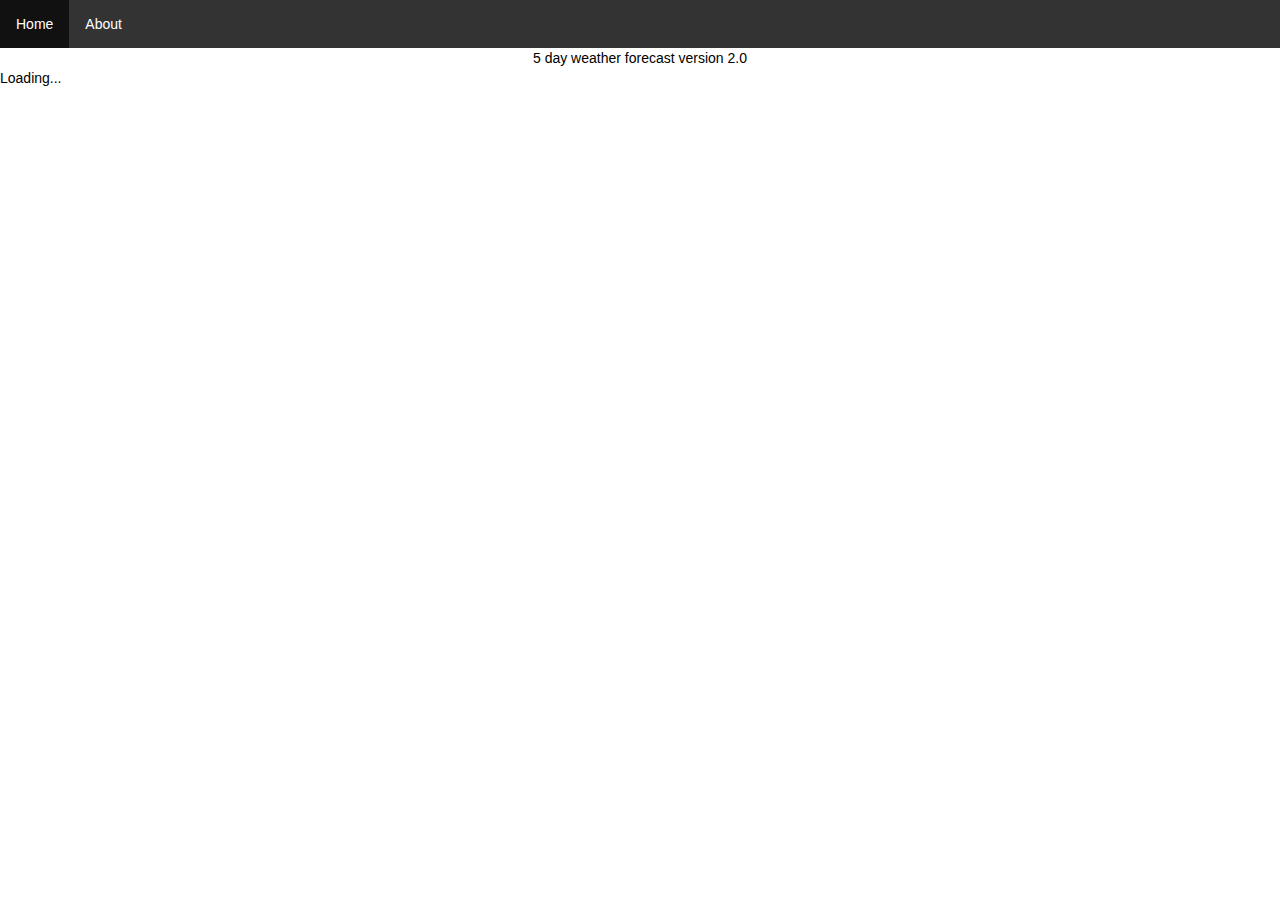
<file: index.html>
<!DOCTYPE html>
<html>
<head>
	<meta charset="UTF-8">
	<meta http-equiv="X-UA-Compatible" content="IE=edge">
	<meta name="viewport" content="width=device-width, initial-scale=1">
  <link rel="stylesheet" type="text/css" href="style.css">
	<title>Forecastr | 5 day weather forecast data from OpenWeather visualised</title>
</head>
<body>


<ul>
  <li><a href="forecastr_v2.html" target="iframe_a">Home</a></li>
	<li><a href="about.html" target="iframe_a">About</a></li>
</ul>

<iframe src="forecastr_v2.html" frameborder ="0" name="iframe_a" class="iframe" width="100%" height="600"> </iframe>

</br>
</br>
</br>
</br>
</br>
</br>
</br>
</br>
</br>
</br>
</body>
</html>
</file>
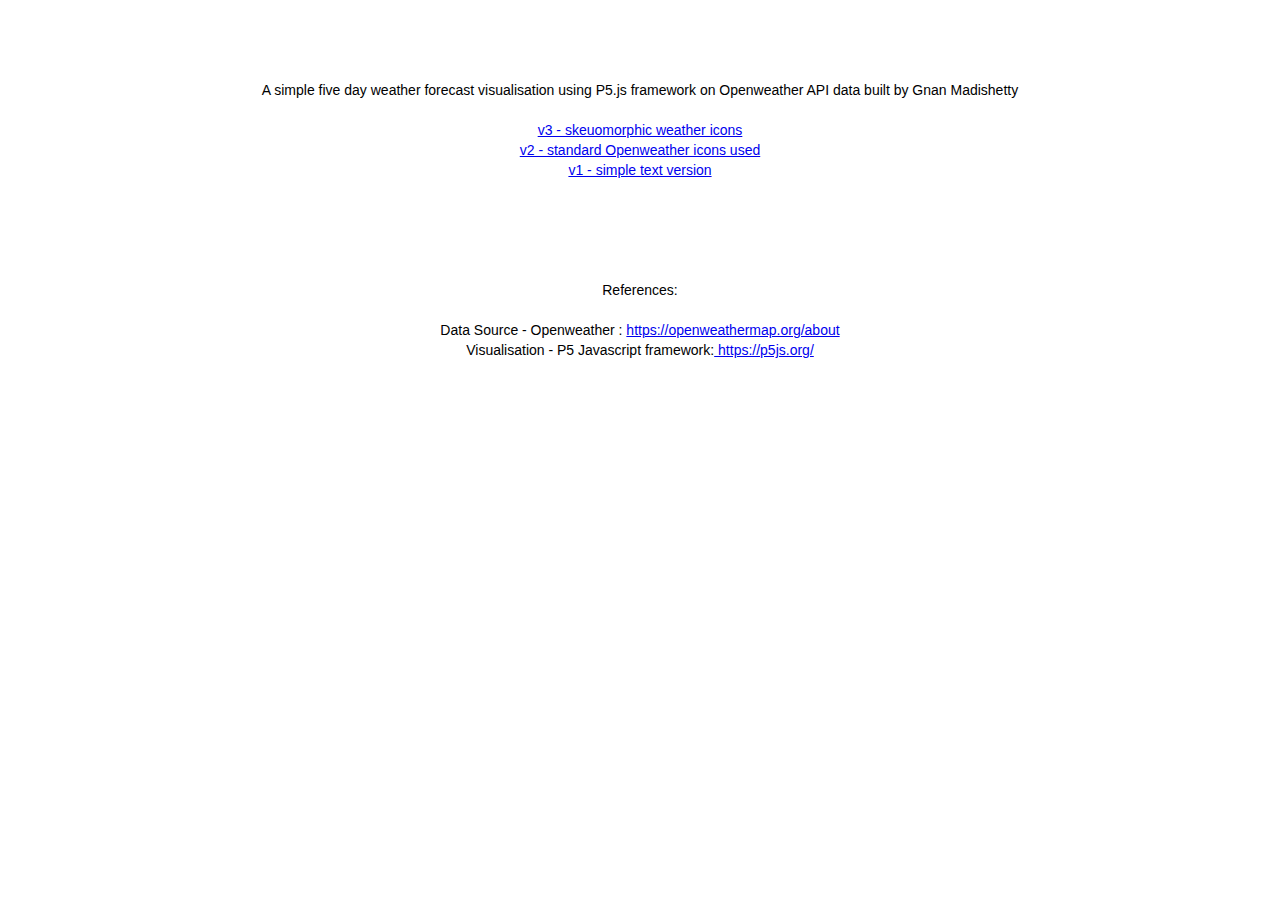
<file: about.html>
<!DOCTYPE html>
<html>
<head>
	<meta charset="UTF-8">
	<meta http-equiv="X-UA-Compatible" content="IE=edge">
	<meta name="viewport" content="width=device-width, initial-scale=1">
	<script src="libraries/p5.js"></script>
	<script src="libraries/p5.dom.js"></script>

  <link rel="stylesheet" type="text/css" href="style.css">
	<title>Forecastr v3 | 5 day weather forecast data from OpenWeather visualised</title>
</head>
<body>
</br>
</br>
</br>
</br>
	A simple five day weather forecast visualisation using P5.js framework on Openweather API data built by Gnan Madishetty
</br>
</br>

<a href="forecastr_v3.html" target="iframe_a">v3 - skeuomorphic weather icons</a></br>
<a href="forecastr_v2.html" target="iframe_a">v2 - standard Openweather icons used</a></br>
<a href="forecastr_v1.html" target="iframe_a">v1 - simple text version</a></br>

</br>

</br>

</br>
</br>
</br>
	References:
</br>
</br>
Data Source - Openweather : <a href="https://openweathermap.org/about">https://openweathermap.org/about</a>
</br>
Visualisation - P5 Javascript framework:<a href="https://p5js.org/"> https://p5js.org/</a>
</br>

</body>
</html>
</file>
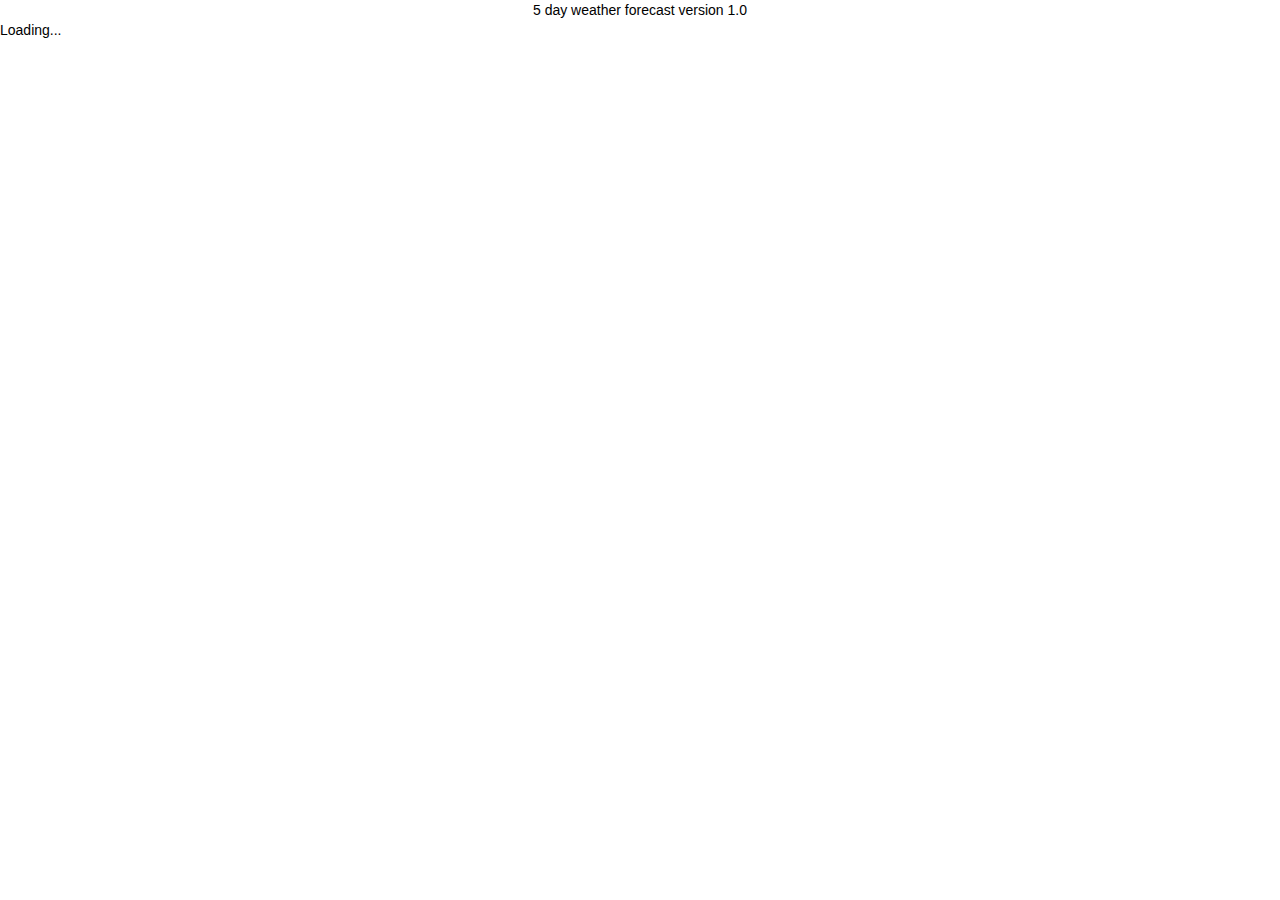
<file: forecastr_v1.html>
<!DOCTYPE html>
<html>
<head>
	<meta charset="UTF-8">
	<meta http-equiv="X-UA-Compatible" content="IE=edge">
	<meta name="viewport" content="width=device-width, initial-scale=1">

	<title>Forecastr v1 | 5 day weather forecast data from OpenWeather visualised</title>

	<script src="libraries/p5.js"></script>
	<script src="libraries/p5.dom.js"></script>
	<script src="sketch_v1.js"></script>
	<link rel="stylesheet" type="text/css" href="style.css">
</head>
<body>
	5 day weather forecast version 1.0
	<br/></body>
</html>
</file>
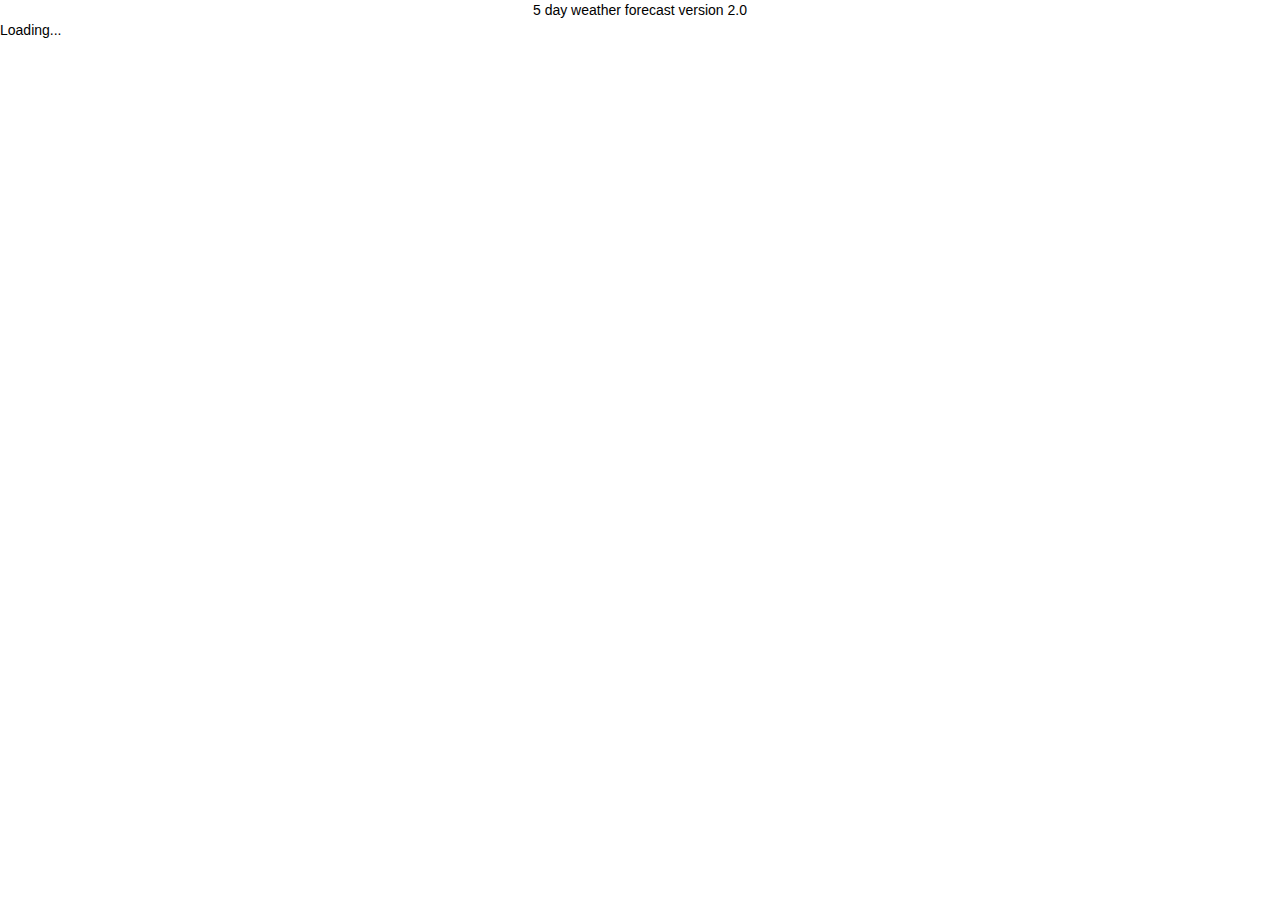
<file: forecastr_v2.html>
<!DOCTYPE html>
<html>
<head>
	<meta charset="UTF-8">
	<meta http-equiv="X-UA-Compatible" content="IE=edge">
	<meta name="viewport" content="width=device-width, initial-scale=1">

	<title>Forecastr v2 | 5 day weather forecast data from OpenWeather visualised</title>

	<script src="libraries/p5.js"></script>
	<script src="libraries/p5.dom.js"></script>
	<script src="sketch_v2.js"></script>
	<link rel="stylesheet" type="text/css" href="style.css">

</head>
<body>
	5 day weather forecast version 2.0
	<br/></body>
</html>
</file>
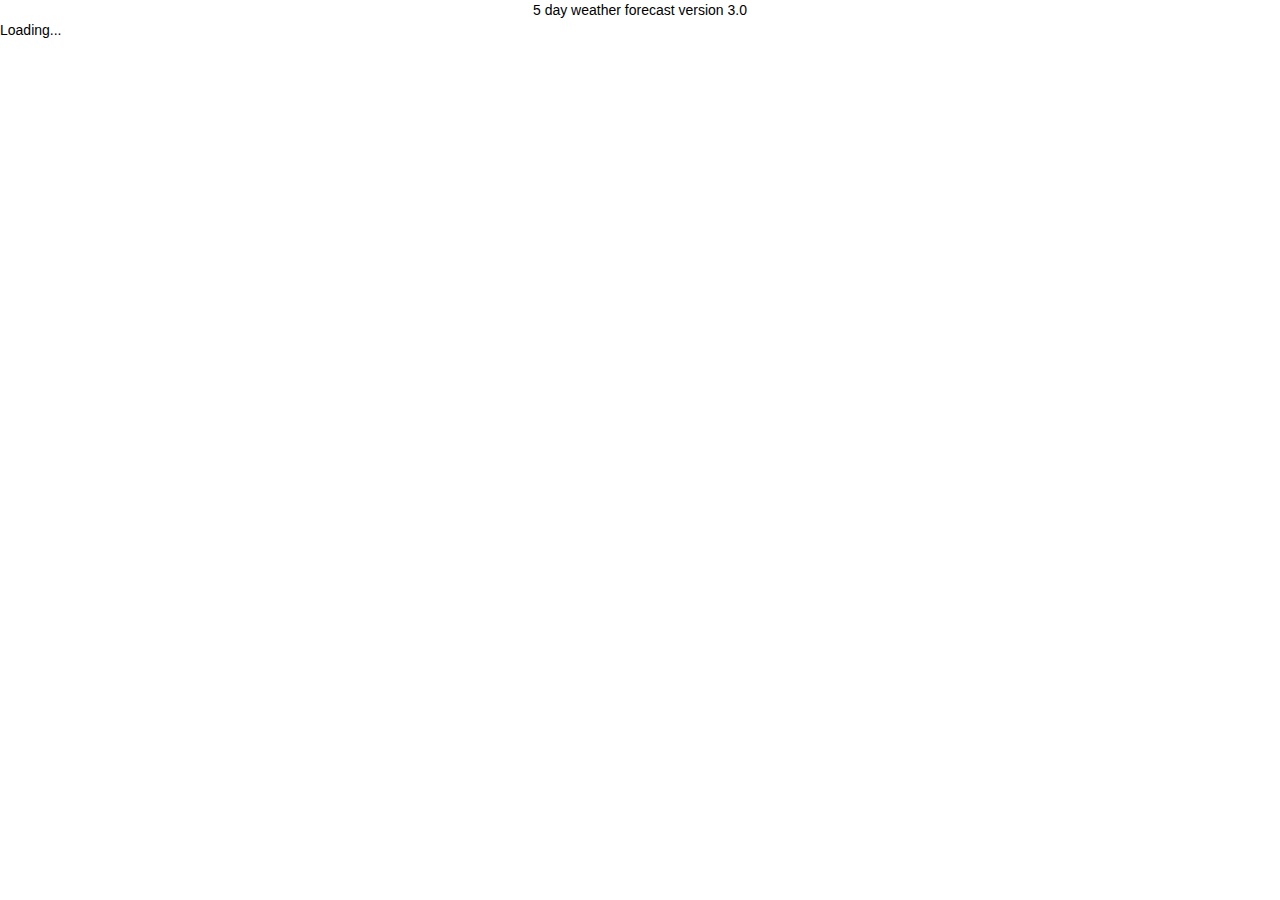
<file: forecastr_v3.html>
<!DOCTYPE html>
<html>
<head>
	<meta charset="UTF-8">
	<meta http-equiv="X-UA-Compatible" content="IE=edge">
	<meta name="viewport" content="width=device-width, initial-scale=1">

	<title>Forecastr v3 | 5 day weather forecast data from OpenWeather visualised</title>

	<script src="libraries/p5.js"></script>
	<script src="libraries/p5.dom.js"></script>
	<script src="sketch_v3.js"></script>
	<link rel="stylesheet" type="text/css" href="style.css">

</head>
<body>
5 day weather forecast version 3.0
</br>
</body>
</html>
</file>
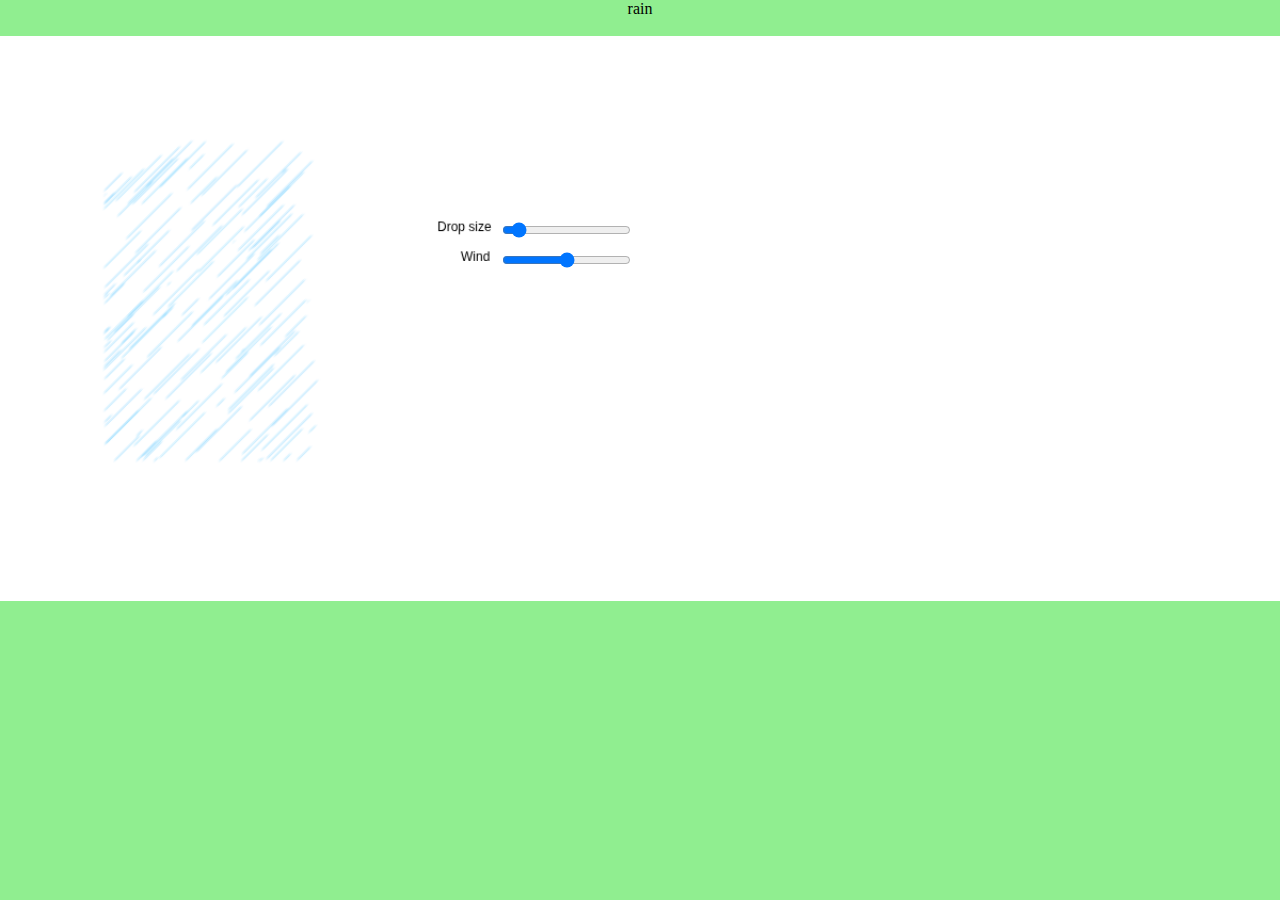
<file: Rain.html>
<!DOCTYPE html>
<html>
<head>
	<meta charset="UTF-8">
	<meta http-equiv="X-UA-Compatible" content="IE=edge">
	<meta name="viewport" content="width=device-width, initial-scale=1">

	<title>Forecastr | 5 day weather forecast data from OpenWeather visualised</title>

	<script src="libraries/p5.js"></script>
	<script src="libraries/p5.dom.js"></script>
	<script src="sketchRain.js"></script>

	<style>
		body {
			margin:0;
			padding:0;
			overflow: hidden;
			background: lightgreen;
			text-align: center;
		}
		canvas {
			margin:auto;
			width: 100% !important;
			height: auto !important;
		}
	</style>
</head>
<body>
rain
	<br/><br/>
</body>
</html>
</file>
<file: style.css>
body {
  margin:0;
  padding:0;
  overflow: scroll;
  background: white;
  text-align: center;
  font-family: Verdana, Geneva, sans-serif;
	font-size: 14px;
	font-style: normal;
	font-variant: normal;
	font-weight: 400;
	line-height: 20px;
}
canvas {
  margin:auto;
/*	width: 100% !important; */
  height: auto !important;
}
iframe{
  width : 100%;
}
ul {
    list-style-type: none;
    margin: 0;
    padding: 0;
    overflow: hidden;
    background-color: #333;
}

li {
    float: left;
}

li a {
    display: block;
    color: white;
    text-align: center;
    padding: 14px 16px;
    text-decoration: none;
}

li a:hover:not(.active) {
    background-color: #111;
}

.active {
    background-color: #4CAF50;
}
</file>
